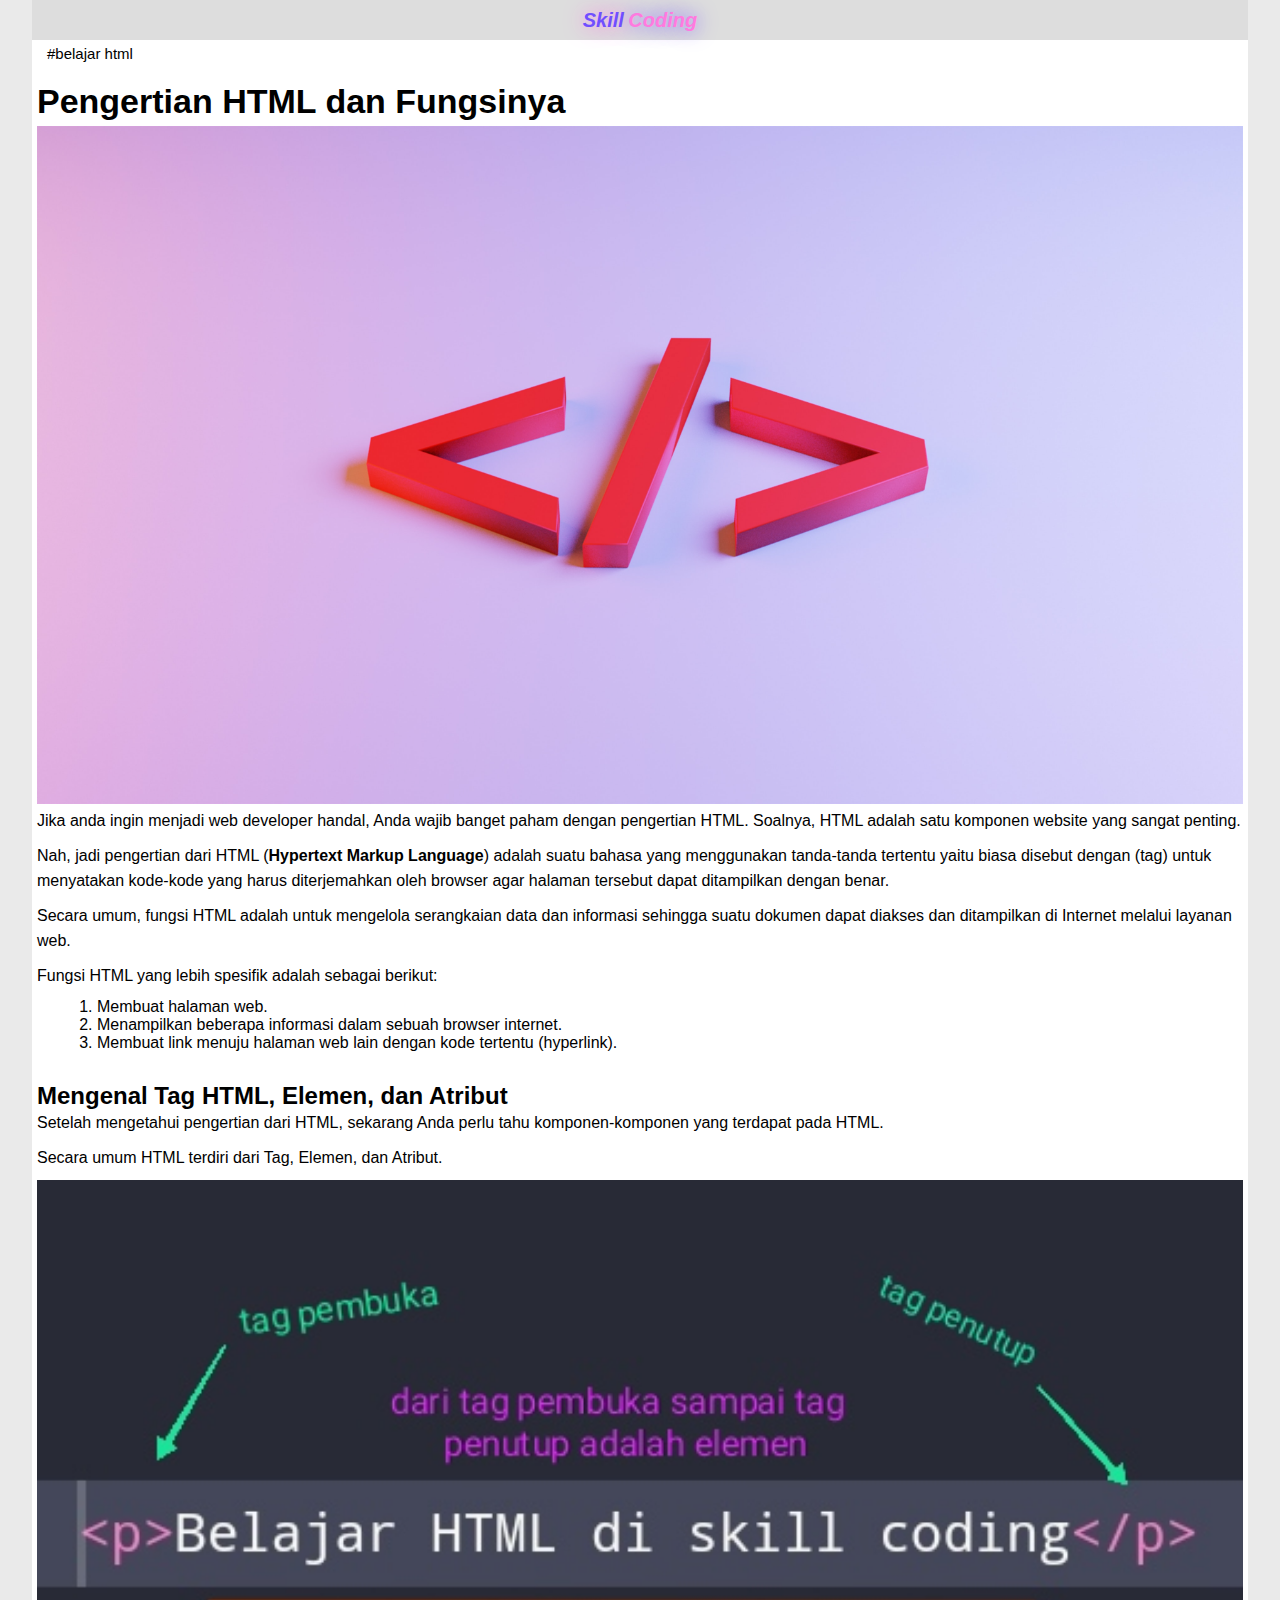
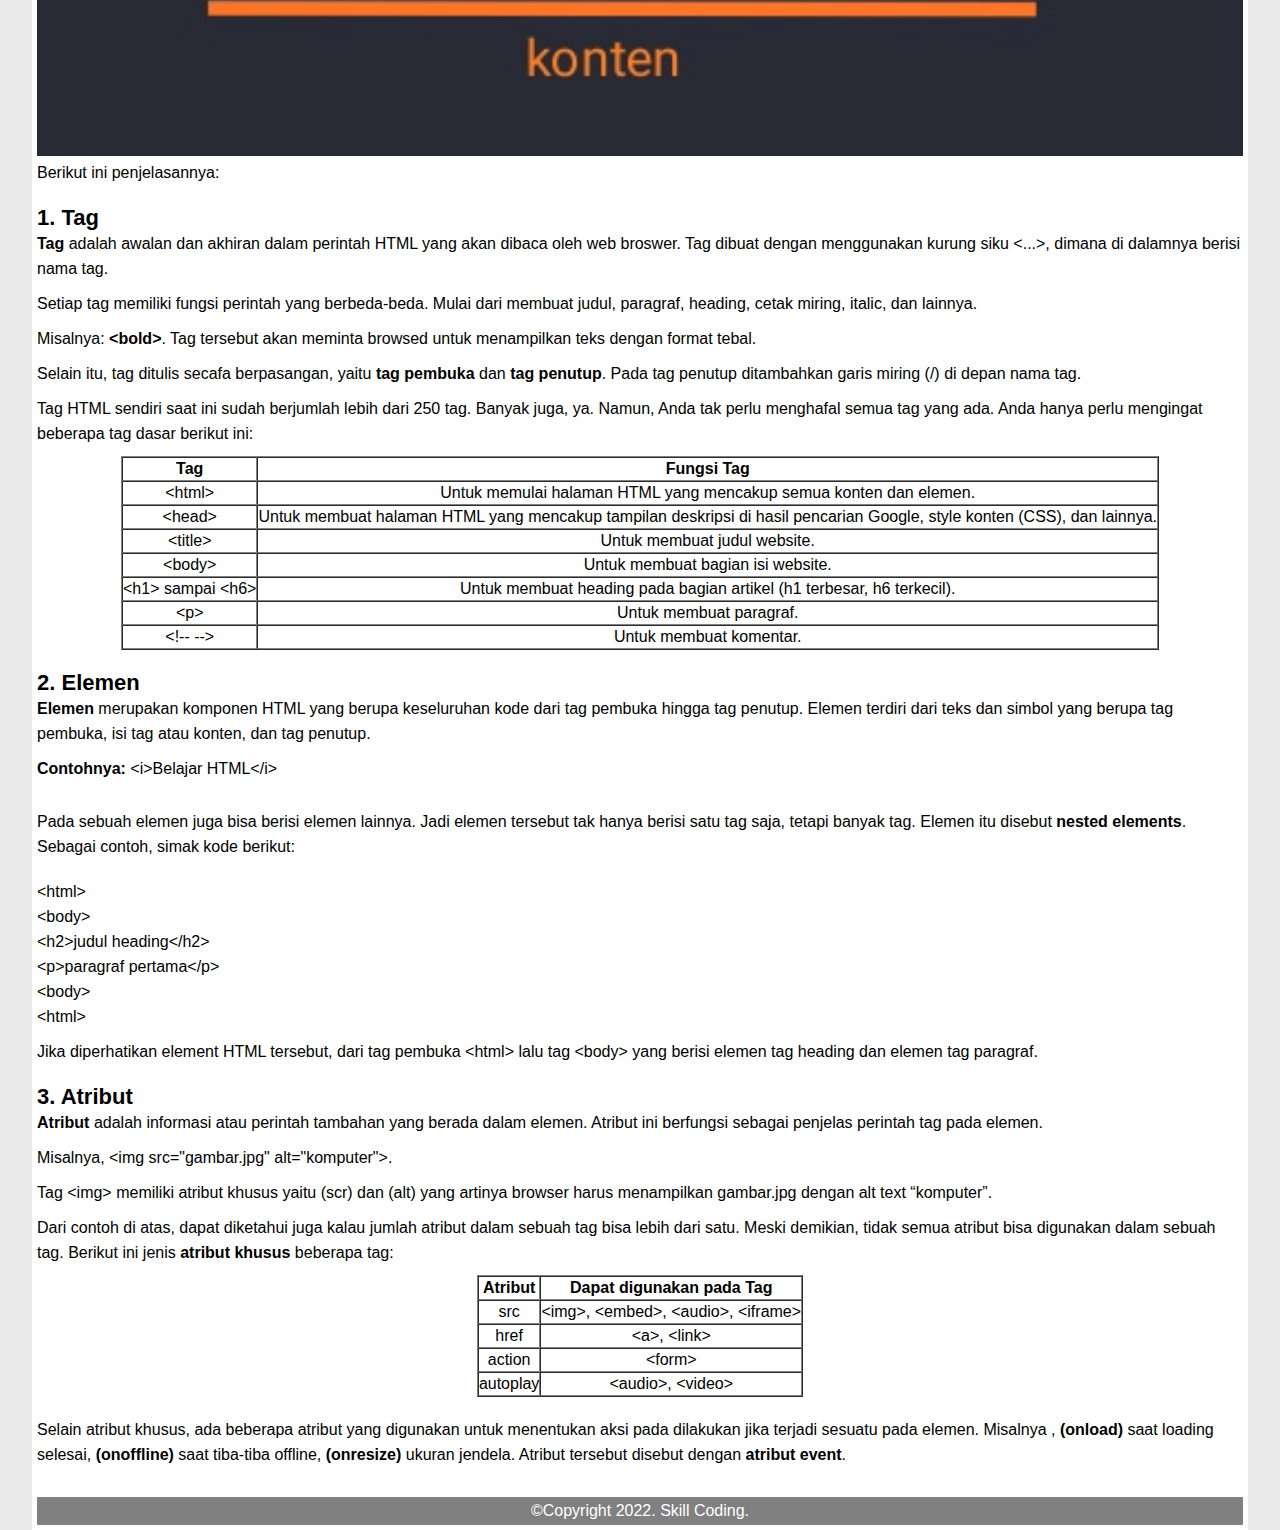
<file: index.html>
<!DOCTYPE html>
<html lang="en">
<head>
  <meta charset="UTF-8">
  <meta name="viewport" content="width=device-width, initial-scale=1.0">
  <meta http-equiv="X-UA-Compatible" content="ie=edge">
  <link rel="stylesheet" href="css/style.css">
  
  <script async src="https://pagead2.googlesyndication.com/pagead/js/adsbygoogle.js?client=ca-pub-3615512758856972"
     crossorigin="anonymous"></script>
  
  
  <title>Skill Coding</title>
</head>
<body>
  <header>
    <p>
      <span>Skill</span> 
      <span>Coding</span>
    </p>
  </header>
  
  <div class="container">
    <p class="tag">#Belajar HTML</p>
    <section class="satu">
      <h2 class="judul">Pengertian HTML dan Fungsinya</h2>
      <img src="img/html.png" alt="html">
      <p>Jika anda ingin menjadi web developer handal, Anda wajib banget paham dengan pengertian HTML. Soalnya, HTML adalah satu komponen website yang sangat penting.</p>
      <p>Nah, jadi pengertian dari HTML (<strong>Hypertext Markup Language</strong>) adalah suatu bahasa yang menggunakan tanda-tanda tertentu yaitu biasa disebut dengan (tag) untuk menyatakan kode-kode yang harus diterjemahkan oleh browser agar halaman tersebut dapat ditampilkan dengan benar. </p>
      
      
      
      
      <p>Secara umum, fungsi HTML adalah untuk mengelola serangkaian data dan informasi sehingga suatu dokumen dapat diakses dan ditampilkan di Internet melalui layanan web.</p>
      <p>Fungsi HTML yang lebih spesifik adalah sebagai berikut:</p>
      <ol>
        <li>Membuat halaman web.</li>
        <li>Menampilkan beberapa informasi dalam sebuah browser internet.</li>
        <li>Membuat link menuju halaman web lain dengan kode tertentu (hyperlink).</li>
      </ol>
    </section>
    
    <section class="dua">
      <h2 class="judul">Mengenal Tag HTML, Elemen, dan Atribut</h2>
      <p>Setelah mengetahui pengertian dari HTML, sekarang Anda perlu tahu komponen-komponen yang terdapat pada HTML.</p>
      <p>Secara umum HTML terdiri dari Tag, Elemen, dan Atribut.</p>
      <img src="img/elemen.jpg" alt="element">
      <p>Berikut ini penjelasannya:</p>
      <h4 class="subJudul">1. Tag</h4>
      <p><strong>Tag</strong> adalah awalan dan akhiran dalam perintah HTML yang akan dibaca oleh web broswer. Tag dibuat dengan menggunakan kurung siku &lt;...&gt;, dimana di dalamnya berisi nama tag.</p>
      <p>Setiap tag memiliki fungsi perintah yang berbeda-beda. Mulai dari membuat judul, paragraf, heading, cetak miring, italic, dan lainnya.</p>
      <p>Misalnya: <b>&lt;bold&gt;</b>. Tag tersebut akan meminta browsed untuk menampilkan teks dengan format tebal.</p>
      <p>Selain itu, tag ditulis secafa berpasangan, yaitu <b>tag pembuka</b> dan <b>tag penutup</b>. Pada tag penutup ditambahkan garis miring (/) di depan nama tag.</p>
      <p>Tag HTML sendiri saat ini sudah berjumlah lebih dari 250 tag. Banyak juga, ya. Namun, Anda tak perlu menghafal semua tag yang ada. Anda hanya perlu mengingat beberapa tag dasar berikut ini:</p>
      <table border="1" cellspacing="0" cellpadding="10">
        <tr>
          <th>Tag</th>
          <th>Fungsi Tag</th>
        </tr>
        <tr>
          <td>&lt;html&gt;</td>
          <td>Untuk memulai halaman HTML yang mencakup semua konten dan elemen.</td>
        </tr>
        <tr>
          <td>&lt;head&gt;</td>
          <td>Untuk membuat halaman HTML yang mencakup tampilan deskripsi di hasil pencarian Google, style konten (CSS), dan lainnya.</td>
        </tr>
        <tr>
          <td>&lt;title&gt;</td>
          <td>Untuk membuat judul website.</td>
        </tr>
        <tr>
          <td>&lt;body&gt;</td>
          <td>Untuk membuat bagian isi website.</td>
        </tr>
        <tr>
          <td>&lt;h1&gt; sampai &lt;h6&gt;</td>
          <td>Untuk membuat heading pada bagian artikel (h1 terbesar, h6 terkecil).</td>
        </tr>
        <tr>
          <td>&lt;p&gt;</td>
          <td>Untuk membuat paragraf.</td>
        </tr>
        <tr>
          <td>&lt;!-- --&gt;</td>
          <td>Untuk membuat komentar.</td>
        </tr>
      </table>
      
      <h2 class="subJudul">2. Elemen</h2>
      <p><strong>Elemen</strong> merupakan komponen HTML yang berupa keseluruhan kode dari tag pembuka hingga tag penutup. Elemen terdiri dari teks dan simbol yang berupa tag pembuka, isi tag atau konten, dan tag penutup.</p>
      <p><b>Contohnya:</b> &lt;i&gt;Belajar HTML&lt;/i&gt;</p><br>
      <p>Pada sebuah elemen juga bisa berisi elemen lainnya. Jadi elemen tersebut tak hanya berisi satu tag saja, tetapi banyak tag. Elemen itu disebut <strong>nested elements</strong>. Sebagai contoh, simak kode berikut: </p>
      <div class="teksBox">
        <p>
          &lt;html&gt; <br>
          &lt;body&gt; <br>
          &lt;h2&gt;judul heading&lt;/h2&gt; <br>
          &lt;p&gt;paragraf pertama&lt;/p&gt; <br>
          &lt;body&gt; <br>
          &lt;html&gt;
        </p>
      </div>
      <p>Jika diperhatikan element HTML tersebut, dari tag pembuka &lt;html&gt; lalu tag &lt;body&gt; yang berisi elemen tag heading dan elemen tag paragraf.</p>
      
      <h2 class="subJudul">3. Atribut</h2>
      <p><strong>Atribut</strong> adalah informasi atau perintah tambahan yang berada dalam elemen. Atribut ini berfungsi sebagai penjelas perintah tag pada elemen.</p>
      <p>Misalnya, &lt;img src="gambar.jpg" alt="komputer"&gt;.</p>
      <p>Tag &lt;img&gt; memiliki atribut khusus yaitu (scr) dan (alt) yang artinya browser harus menampilkan gambar.jpg dengan alt text “komputer”.</p>
      <p>Dari contoh di atas, dapat diketahui juga kalau jumlah atribut dalam sebuah tag bisa lebih dari satu. Meski demikian, tidak semua atribut bisa digunakan dalam sebuah tag. Berikut ini jenis <b>atribut khusus</b> beberapa tag: </p>
      <table border="1" cellspacing="0" cellpadding="10">
        <tr>
          <th>Atribut</th>
          <th>Dapat digunakan pada Tag</th>
        </tr>
        <tr>
          <td>src</td>
          <td>&lt;img&gt;, &lt;embed&gt;, &lt;audio&gt;, &lt;iframe&gt;</td>
        </tr>
        <tr>
          <td>href</td>
          <td>&lt;a&gt;, &lt;link&gt;</td>
        </tr>
        <tr>
          <td>action</td>
          <td>&lt;form&gt;</td>
        </tr>
        <tr>
          <td>autoplay</td>
          <td>&lt;audio&gt;, &lt;video&gt;</td>
        </tr>
      </table>
      <p>Selain atribut khusus, ada beberapa atribut yang digunakan untuk menentukan aksi pada dilakukan jika terjadi sesuatu pada elemen. Misalnya , <b>(onload)</b> saat loading selesai, <b>(onoffline)</b> saat tiba-tiba offline, <b>(onresize)</b> ukuran jendela. Atribut tersebut disebut dengan <b>atribut event</b>.</p>
    </section>
    
    <footer>&copy;Copyright 2022. Skill Coding.</footer>
  </div>
  
</body>
</html>
</file>
<file: css/style.css>
* {
  margin: 0;
  padding: 0;
  box-sizing: border-box;
}
body {
  font-family: Arial, Sans-Serif;
  background: #eaeaea;
}

/* Versi Mobile */
header {
  width: 95%;
  height: 40px;
  line-height: 40px;
  text-align: center;
  /*background: linear-gradient(to right, #ff7adf, #d85eff, #a74eff, #704fff);*/
  background: #ddd;
  margin: auto;
}
header p span {
  font-weight: 700;
  font-style: italic;
  font-size: 20px;
}
header p span:nth-child(1) {
  color: #704fff;
  text-shadow: 0px 0px 20px #ff7adf ;
}
header p span:nth-child(2) {
  color: #ff7adf;
  text-shadow: 0px 0px 20px #704fff;
}

.container {
  width: 95%;
  margin: auto;
  background: #fff;
  padding: 5px;
}
.container .tag {
  text-indent: 10px;
  font-size: 15px;
  text-transform: lowercase;
}

/* Section ke 1 */
.container .satu, .container .dua {
  margin-bottom: 30px;
}
.container .satu .judul {
  font-size: 34px;
  margin: 20px 0 5px;
}
.container .satu img {
  width: 100%;
}
.container .satu p {
  margin-bottom: 10px;
  line-height: 25px;
}
.container .satu ol {
  margin-left: 60px;
}

/* Section ke 2 */
.container .dua p {
  margin-bottom: 10px;
  line-height: 25px;
}
.container .dua p:nth-child(5) {
  margin-bottom: 20px;
}
.container .dua img {
  width: 100%;
}
.container .dua .subJudul {
  font-size: 22px;
  margin-top: 20px;
}
.container .dua table {
  text-align: center;
  line-height: 22px;
  margin: auto;
}
}
.container .dua .teksBox {
  width: 100%;
  background-color: #edebeb;
  border-left: 7px solid deepskyblue;
  color: #737373;
  padding: 10px;
  margin-bottom: 10px;
}
.container .dua p:last-child {
  margin-top: 20px;
}

footer {
  background: grey;
  padding: 5px;
  color: #fff;
  text-align: center;
}
</file>
